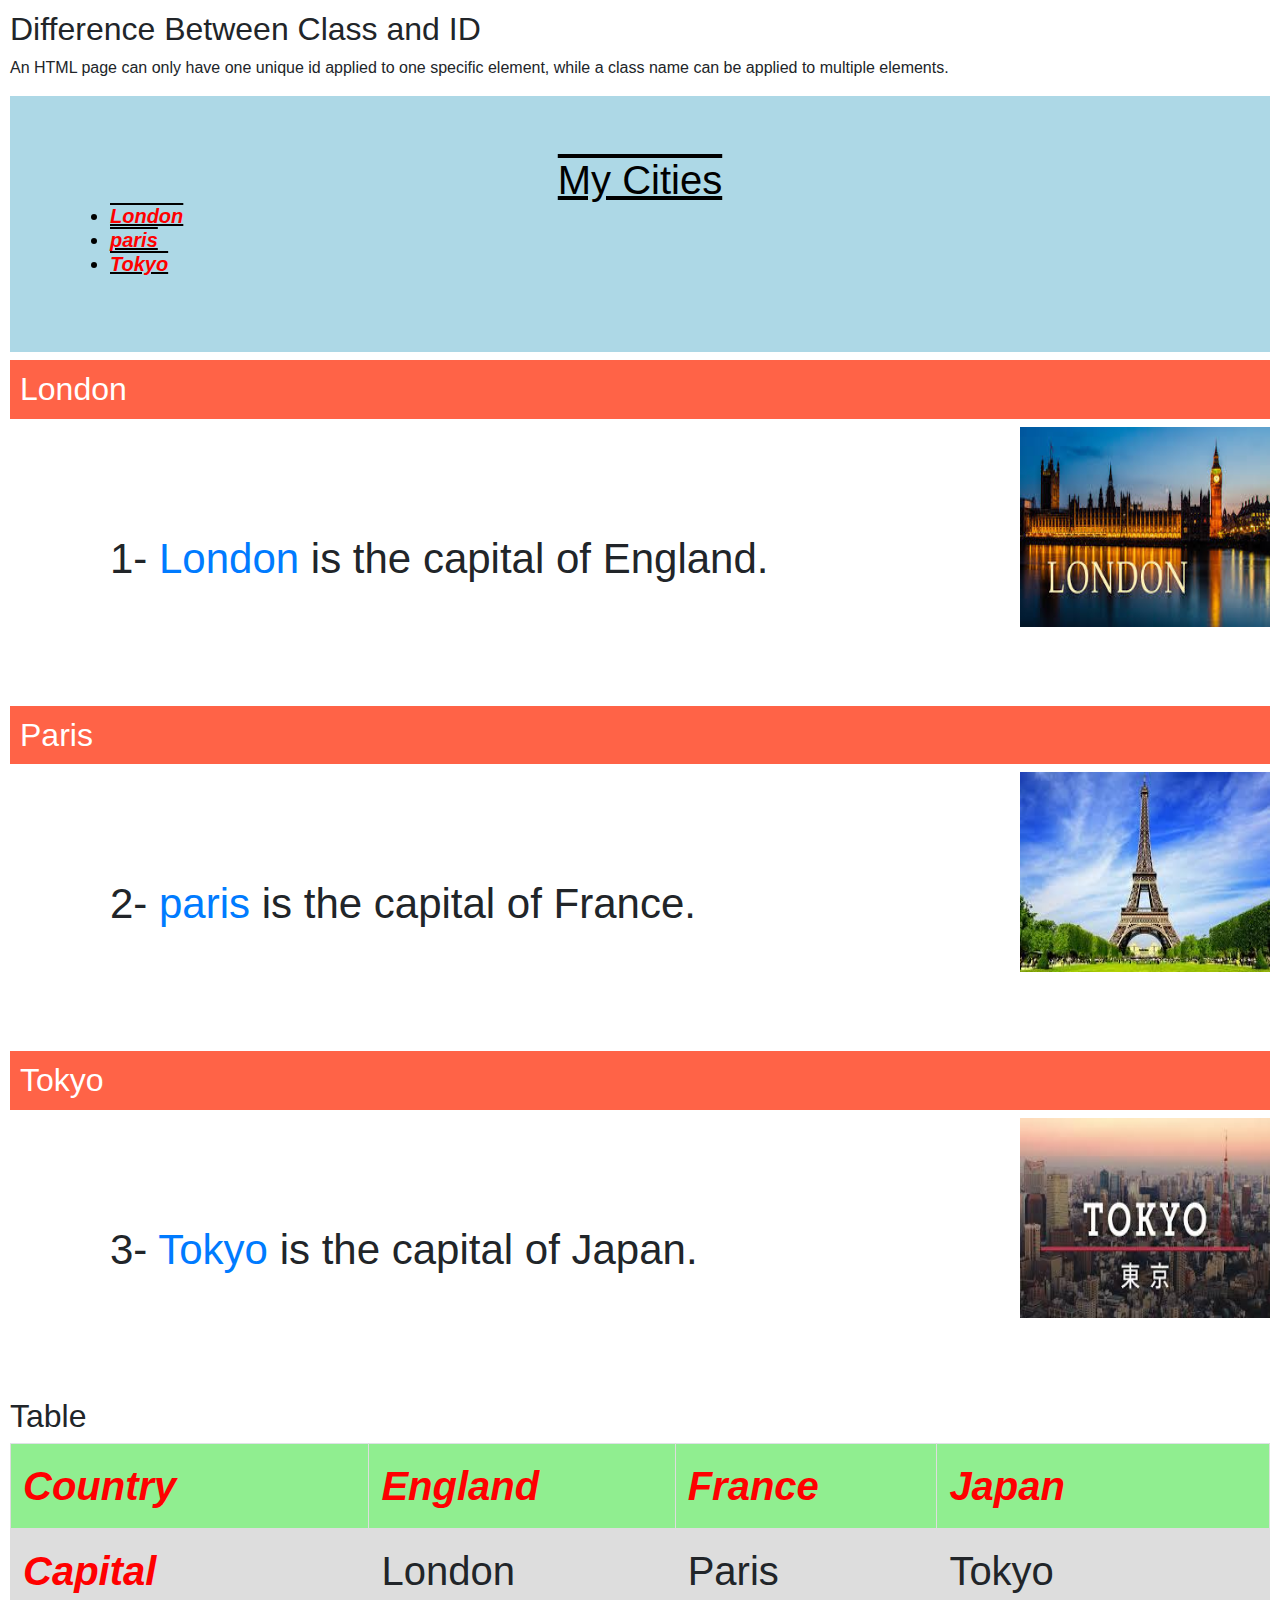
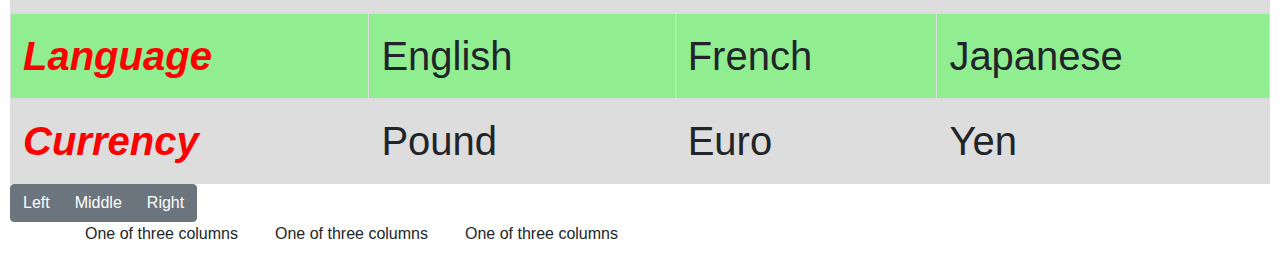
<file: index.html>
<!DOCTYPE html>
<html>
<head>
  <link rel="stylesheet" href="https://stackpath.bootstrapcdn.com/bootstrap/4.3.1/css/bootstrap.min.css" integrity="sha384-ggOyR0iXCbMQv3Xipma34MD+dH/1fQ784/j6cY/iJTQUOhcWr7x9JvoRxT2MZw1T" crossorigin="anonymous">
  <link rel="stylesheet" type="text/css" href="style.css">
  <link rel="stylesheet" type="text/css" href="scssStyle.css">
    <title>My Webpage 0 HTML</title>
</head>
<body>
<h2>Difference Between Class and ID</h2>
<p>An HTML page can only have one unique id applied to one specific element, while a class name can be applied to multiple elements.</p>

<!-- A unique element -->
<h1 id="myHeader">My Cities
  <ul id="myCity">
    <li><a href="london.html">London</a> </li>
    <li><a href="paris.html">paris</a> </li>
    <li><a href="tokyo.html">Tokyo</a> </li>
  </ul>
</h1>

<!-- Multiple similar elements -->
<h2 class="city">
   <div id="London"> </div> London</h2>

<img src="london.jpg" alt="london">
<p class="describtion"> 1- <a href="https://en.wikipedia.org/wiki/London">London
 </a>  is the capital of England.</p>

 <div id="Paris"> </div>
<h2 class="city">Paris</h2>
<img src="paris.jpg" alt="paris">
<p class="describtion"> 2- <a href="https://en.wikipedia.org/wiki/Paris">paris
 </a> is the capital of France.</p>

<div id="Tokyo"> </div>
<h2 class="city">Tokyo</h2>
<img src="tokyo.jpg" alt="tokyo">
<p class="describtion"> 3- <a href="https://en.wikipedia.org/wiki/Tokyo">Tokyo
 </a> is the capital of Japan.</p>
 <div class="table">
   <h2> Table</h2>
<table>
  <tr>
    <th>Country</th>
    <th>England</th>
    <th>France</th>
    <th>Japan</th>
  </tr>
  <tr>
    <th>Capital</th>
    <td>London</td>
    <td>Paris</td>
    <td>Tokyo</td>
  </tr>
  <tr>
    <th>Language</th>
    <td>English</td>
    <td>	French</td>
    <td>Japanese</td>
  </tr>

  <tr>
    <th>Currency</th>
    <td>Pound</td>
    <td>Euro</td>
    <td>Yen</td>
  </tr>

</table>

<div class="btn-group" role="group" aria-label="Basic example">
  <button type="button" class="btn btn-secondary">Left</button>
  <button type="button" class="btn btn-secondary">Middle</button>
  <button type="button" class="btn btn-secondary">Right</button>
</div>
<div class="container">
  <div class="row">
    <div class="col-sm-12 col-md-2">
      One of three columns
    </div>
    <div class="col-sm-12 col-md-2">
      One of three columns
    </div>
    <div class="col-sm-12 col-md-2">
      One of three columns
    </div>
  </div>
</div>
<script src="https://code.jquery.com/jquery-3.3.1.slim.min.js" integrity="sha384-q8i/X+965DzO0rT7abK41JStQIAqVgRVzpbzo5smXKp4YfRvH+8abtTE1Pi6jizo" crossorigin="anonymous"></script>
<script src="https://cdnjs.cloudflare.com/ajax/libs/popper.js/1.14.7/umd/popper.min.js" integrity="sha384-UO2eT0CpHqdSJQ6hJty5KVphtPhzWj9WO1clHTMGa3JDZwrnQq4sF86dIHNDz0W1" crossorigin="anonymous"></script>
<script src="https://stackpath.bootstrapcdn.com/bootstrap/4.3.1/js/bootstrap.min.js" integrity="sha384-JjSmVgyd0p3pXB1rRibZUAYoIIy6OrQ6VrjIEaFf/nJGzIxFDsf4x0xIM+B07jRM" crossorigin="anonymous"></script>
</body>
</html>
</file>
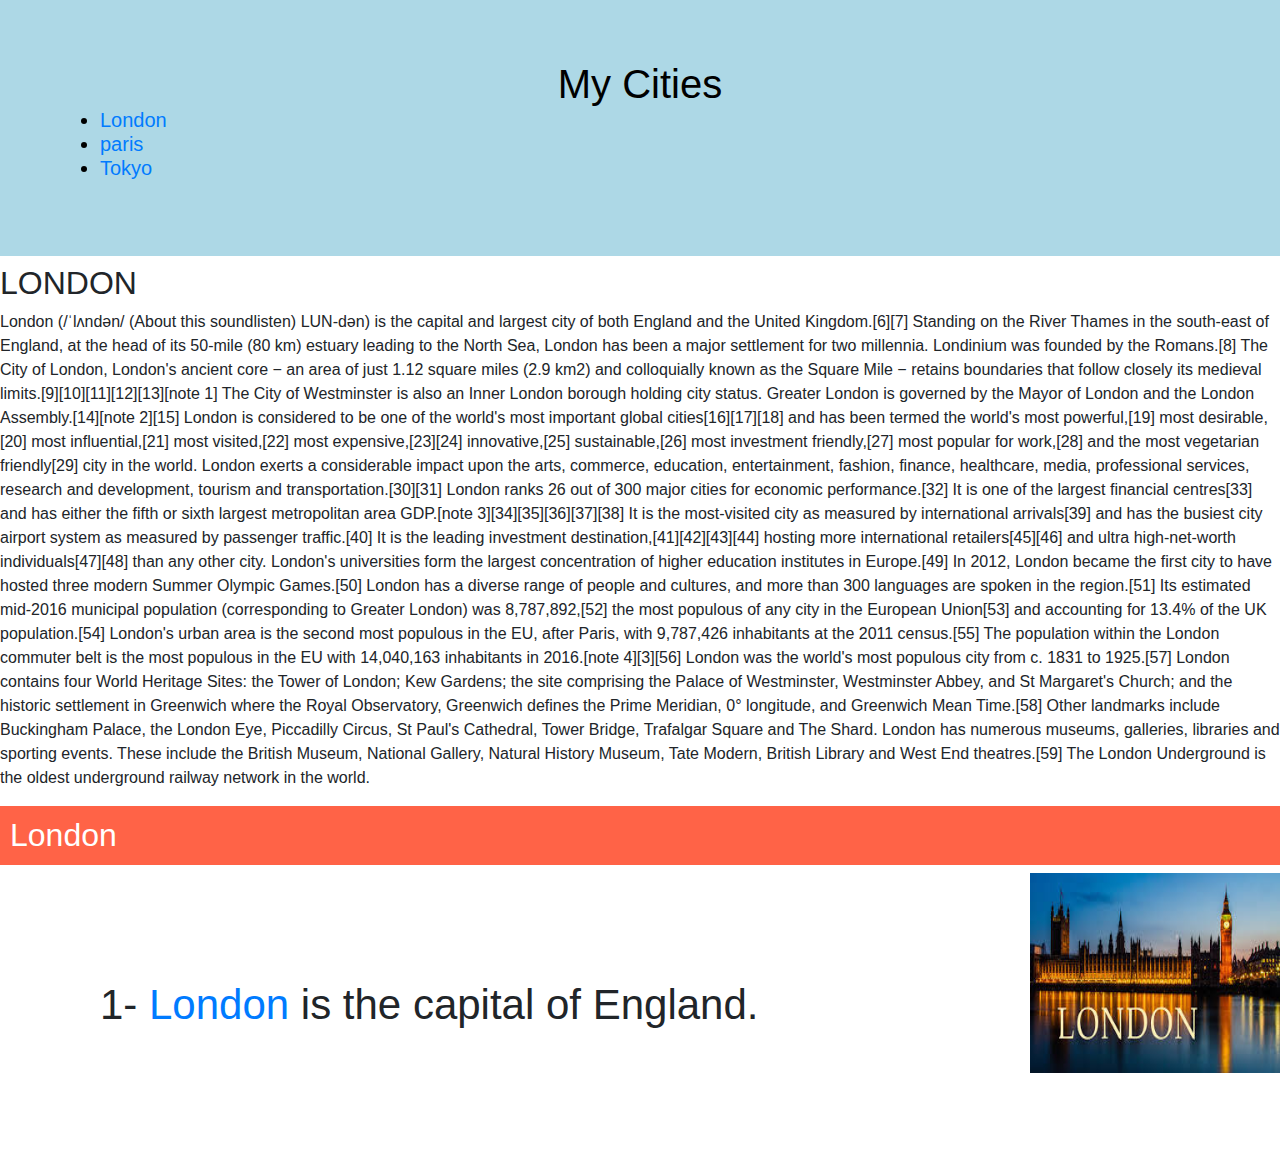
<file: london.html>
<!DOCTYPE html>
<html>
<head>
    <link rel="stylesheet" href="https://stackpath.bootstrapcdn.com/bootstrap/4.3.1/css/bootstrap.min.css" integrity="sha384-ggOyR0iXCbMQv3Xipma34MD+dH/1fQ784/j6cY/iJTQUOhcWr7x9JvoRxT2MZw1T" crossorigin="anonymous">
  <link rel="stylesheet" type="text/css" href="style9.css">
    <title>My Webpage 0 HTML</title>
</head>
<body>
  <h1 id="myHeader">My Cities
    <ul id="myCity">
      <li><a href="london.html">London</a> </li>
      <li><a href="paris.html">paris</a> </li>
      <li><a href="tokyo.html">Tokyo</a> </li>
    </ul>
  </h1>

<h2>LONDON</h2>
<p>
  London (/ˈlʌndən/ (About this soundlisten) LUN-dən) is the capital and largest city of both England and the United Kingdom.[6][7] Standing on the River Thames in the south-east of England, at the head of its 50-mile (80 km) estuary leading to the North Sea, London has been a major settlement for two millennia. Londinium was founded by the Romans.[8] The City of London, London's ancient core − an area of just 1.12 square miles (2.9 km2) and colloquially known as the Square Mile − retains boundaries that follow closely its medieval limits.[9][10][11][12][13][note 1] The City of Westminster is also an Inner London borough holding city status. Greater London is governed by the Mayor of London and the London Assembly.[14][note 2][15]

London is considered to be one of the world's most important global cities[16][17][18] and has been termed the world's most powerful,[19] most desirable,[20] most influential,[21] most visited,[22] most expensive,[23][24] innovative,[25] sustainable,[26] most investment friendly,[27] most popular for work,[28] and the most vegetarian friendly[29] city in the world. London exerts a considerable impact upon the arts, commerce, education, entertainment, fashion, finance, healthcare, media, professional services, research and development, tourism and transportation.[30][31] London ranks 26 out of 300 major cities for economic performance.[32] It is one of the largest financial centres[33] and has either the fifth or sixth largest metropolitan area GDP.[note 3][34][35][36][37][38] It is the most-visited city as measured by international arrivals[39] and has the busiest city airport system as measured by passenger traffic.[40] It is the leading investment destination,[41][42][43][44] hosting more international retailers[45][46] and ultra high-net-worth individuals[47][48] than any other city. London's universities form the largest concentration of higher education institutes in Europe.[49] In 2012, London became the first city to have hosted three modern Summer Olympic Games.[50]

London has a diverse range of people and cultures, and more than 300 languages are spoken in the region.[51] Its estimated mid-2016 municipal population (corresponding to Greater London) was 8,787,892,[52] the most populous of any city in the European Union[53] and accounting for 13.4% of the UK population.[54] London's urban area is the second most populous in the EU, after Paris, with 9,787,426 inhabitants at the 2011 census.[55] The population within the London commuter belt is the most populous in the EU with 14,040,163 inhabitants in 2016.[note 4][3][56] London was the world's most populous city from c. 1831 to 1925.[57]

London contains four World Heritage Sites: the Tower of London; Kew Gardens; the site comprising the Palace of Westminster, Westminster Abbey, and St Margaret's Church; and the historic settlement in Greenwich where the Royal Observatory, Greenwich defines the Prime Meridian, 0° longitude, and Greenwich Mean Time.[58] Other landmarks include Buckingham Palace, the London Eye, Piccadilly Circus, St Paul's Cathedral, Tower Bridge, Trafalgar Square and The Shard. London has numerous museums, galleries, libraries and sporting events. These include the British Museum, National Gallery, Natural History Museum, Tate Modern, British Library and West End theatres.[59] The London Underground is the oldest underground railway network in the world.
</p>

<!-- A unique element -->


<!-- Multiple similar elements -->
<h2 class="city">
   <div id="London"> </div> London</h2>

<img src="london.jpg" alt="london">
<p class="describtion"> 1- <a href="https://en.wikipedia.org/wiki/London">London
 </a>  is the capital of England.</p>
 <script src="https://code.jquery.com/jquery-3.3.1.slim.min.js" integrity="sha384-q8i/X+965DzO0rT7abK41JStQIAqVgRVzpbzo5smXKp4YfRvH+8abtTE1Pi6jizo" crossorigin="anonymous"></script>
 <script src="https://cdnjs.cloudflare.com/ajax/libs/popper.js/1.14.7/umd/popper.min.js" integrity="sha384-UO2eT0CpHqdSJQ6hJty5KVphtPhzWj9WO1clHTMGa3JDZwrnQq4sF86dIHNDz0W1" crossorigin="anonymous"></script>
 <script src="https://stackpath.bootstrapcdn.com/bootstrap/4.3.1/js/bootstrap.min.js" integrity="sha384-JjSmVgyd0p3pXB1rRibZUAYoIIy6OrQ6VrjIEaFf/nJGzIxFDsf4x0xIM+B07jRM" crossorigin="anonymous"></script>



</body>
</html>
</file>
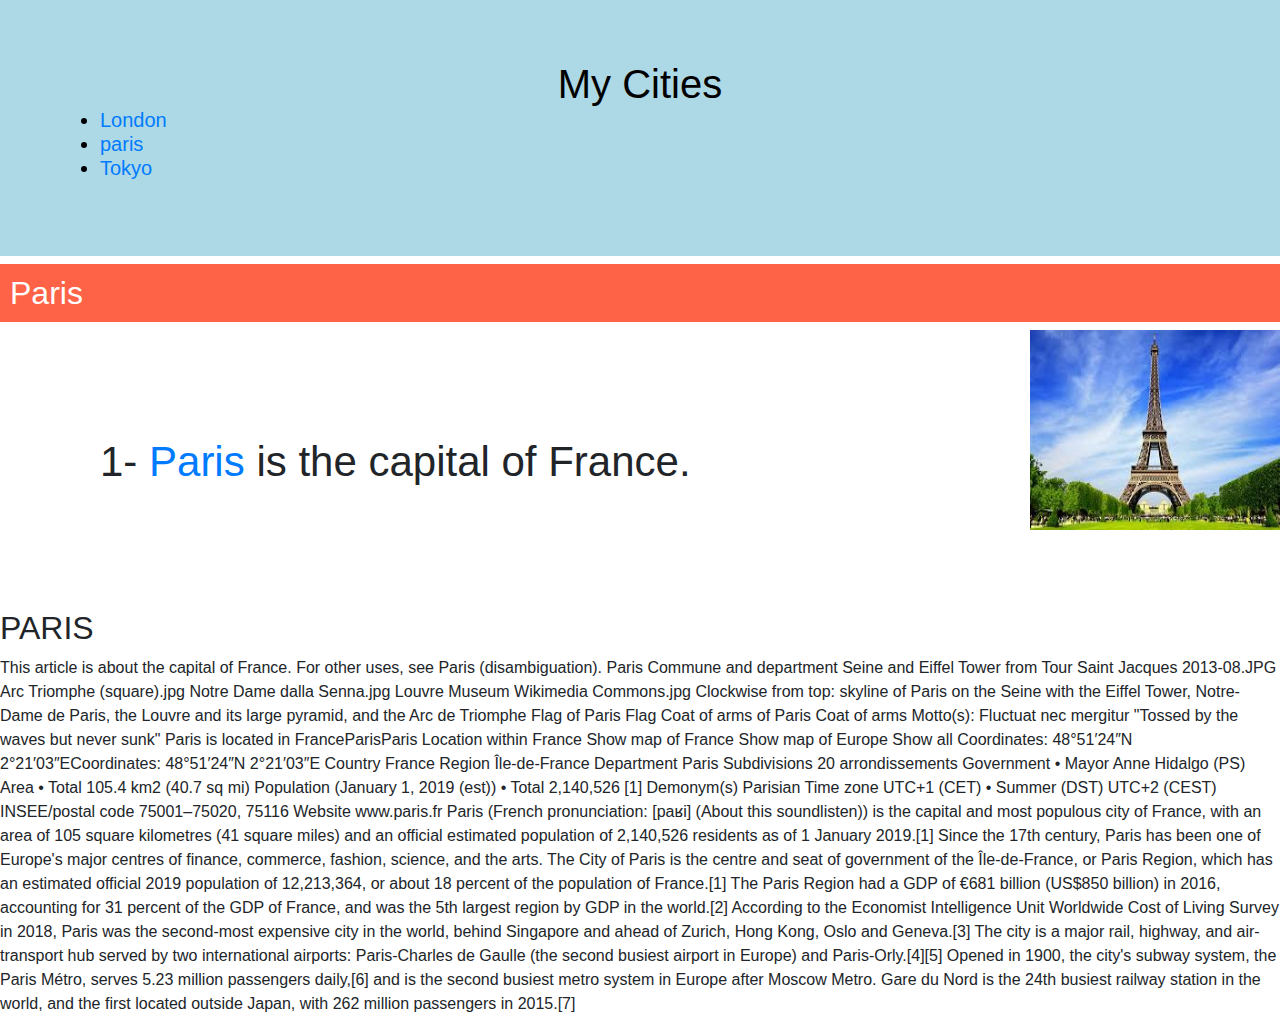
<file: paris.html>
<!DOCTYPE html>
<html>
<head>
    <link rel="stylesheet" href="https://stackpath.bootstrapcdn.com/bootstrap/4.3.1/css/bootstrap.min.css" integrity="sha384-ggOyR0iXCbMQv3Xipma34MD+dH/1fQ784/j6cY/iJTQUOhcWr7x9JvoRxT2MZw1T" crossorigin="anonymous">
  <link rel="stylesheet" type="text/css" href="style9.css">
    <title>My Webpage 0 HTML</title>
</head>
<body>
  <h1 id="myHeader">My Cities
    <ul id="myCity">
      <li><a href="london.html">London</a> </li>
      <li><a href="paris.html">paris</a> </li>
      <li><a href="tokyo.html">Tokyo</a> </li>
    </ul>
  </h1>
  <h2 class="city">
     <div id="Paris"> </div> Paris</h2>

  <img src="paris.jpg" alt="paris">
  <p class="describtion"> 1- <a href="https://en.wikipedia.org/wiki/Paris">Paris
  </a>  is the capital of France.</p>


<h2>PARIS</h2>
<p>This article is about the capital of France. For other uses, see Paris (disambiguation).
Paris
Commune and department
Seine and Eiffel Tower from Tour Saint Jacques 2013-08.JPG
Arc Triomphe (square).jpg	Notre Dame dalla Senna.jpg
Louvre Museum Wikimedia Commons.jpg
Clockwise from top: skyline of Paris on the Seine with the Eiffel Tower, Notre-Dame de Paris, the Louvre and its large pyramid, and the Arc de Triomphe
Flag of Paris
Flag	Coat of arms of Paris
Coat of arms
Motto(s): Fluctuat nec mergitur
"Tossed by the waves but never sunk"
Paris is located in FranceParisParis
Location within France
Show map of France
Show map of Europe
Show all
Coordinates: 48°51′24″N 2°21′03″ECoordinates: 48°51′24″N 2°21′03″E
Country	France
Region	Île-de-France
Department	Paris
Subdivisions	20 arrondissements
Government
 • Mayor	Anne Hidalgo (PS)
Area
 • Total	105.4 km2 (40.7 sq mi)
Population (January 1, 2019 (est))
 • Total	2,140,526 [1]
Demonym(s)	Parisian
Time zone	UTC+1 (CET)
 • Summer (DST)	UTC+2 (CEST)
INSEE/postal code
75001–75020, 75116
Website	www.paris.fr
Paris (French pronunciation: ​[paʁi] (About this soundlisten)) is the capital and most populous city of France, with an area of 105 square kilometres (41 square miles) and an official estimated population of 2,140,526 residents as of 1 January 2019.[1] Since the 17th century, Paris has been one of Europe's major centres of finance, commerce, fashion, science, and the arts.

The City of Paris is the centre and seat of government of the Île-de-France, or Paris Region, which has an estimated official 2019 population of 12,213,364, or about 18 percent of the population of France.[1] The Paris Region had a GDP of €681 billion (US$850 billion) in 2016, accounting for 31 percent of the GDP of France, and was the 5th largest region by GDP in the world.[2] According to the Economist Intelligence Unit Worldwide Cost of Living Survey in 2018, Paris was the second-most expensive city in the world, behind Singapore and ahead of Zurich, Hong Kong, Oslo and Geneva.[3]

The city is a major rail, highway, and air-transport hub served by two international airports: Paris-Charles de Gaulle (the second busiest airport in Europe) and Paris-Orly.[4][5] Opened in 1900, the city's subway system, the Paris Métro, serves 5.23 million passengers daily,[6] and is the second busiest metro system in Europe after Moscow Metro. Gare du Nord is the 24th busiest railway station in the world, and the first located outside Japan, with 262 million passengers in 2015.[7]
</p>

<!-- A unique element -->

<!-- Multiple similar elements -->
<script src="https://code.jquery.com/jquery-3.3.1.slim.min.js" integrity="sha384-q8i/X+965DzO0rT7abK41JStQIAqVgRVzpbzo5smXKp4YfRvH+8abtTE1Pi6jizo" crossorigin="anonymous"></script>
<script src="https://cdnjs.cloudflare.com/ajax/libs/popper.js/1.14.7/umd/popper.min.js" integrity="sha384-UO2eT0CpHqdSJQ6hJty5KVphtPhzWj9WO1clHTMGa3JDZwrnQq4sF86dIHNDz0W1" crossorigin="anonymous"></script>
<script src="https://stackpath.bootstrapcdn.com/bootstrap/4.3.1/js/bootstrap.min.js" integrity="sha384-JjSmVgyd0p3pXB1rRibZUAYoIIy6OrQ6VrjIEaFf/nJGzIxFDsf4x0xIM+B07jRM" crossorigin="anonymous"></script>



</body>
</html>
</file>
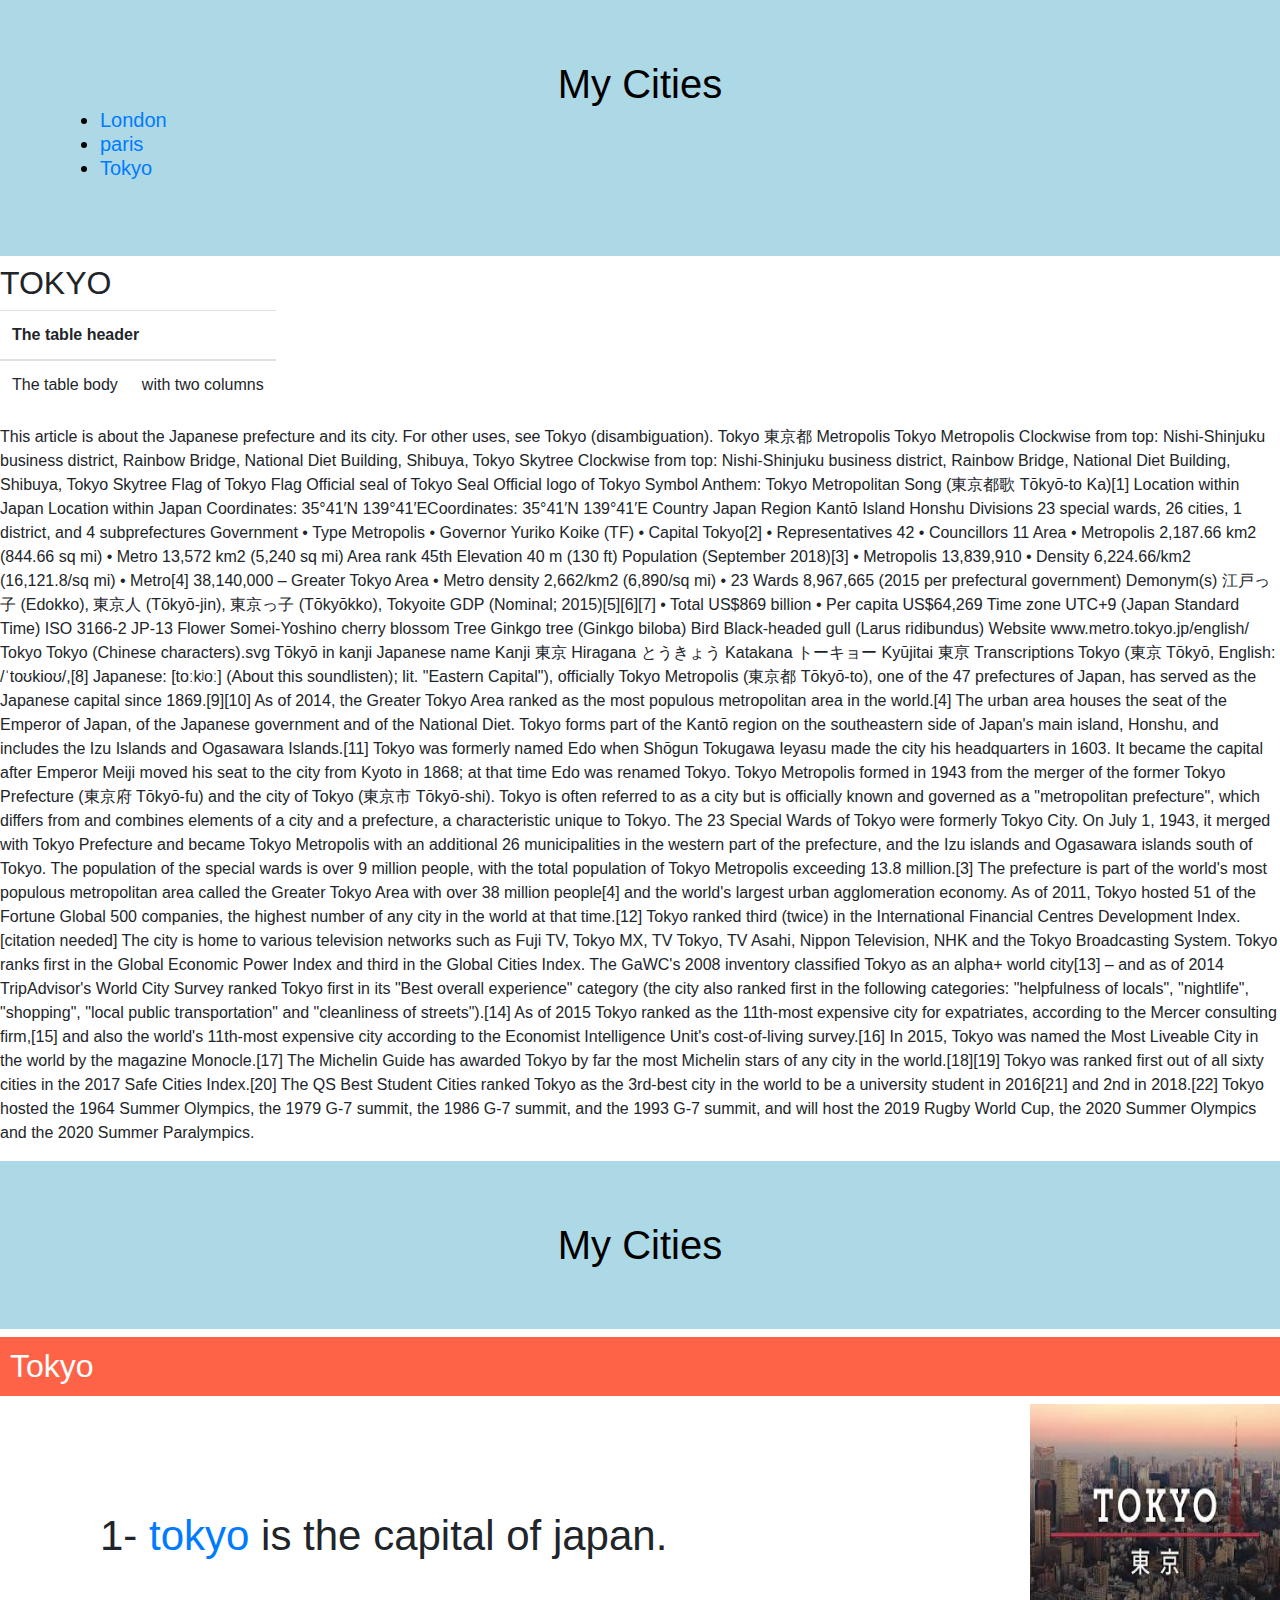
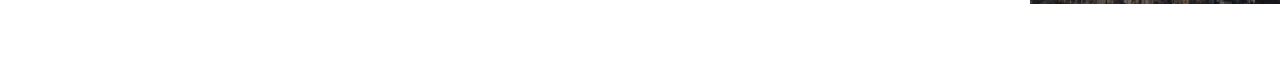
<file: tokyo.html>
<!DOCTYPE html>
<html>
<head>
    <link rel="stylesheet" href="https://stackpath.bootstrapcdn.com/bootstrap/4.3.1/css/bootstrap.min.css" integrity="sha384-ggOyR0iXCbMQv3Xipma34MD+dH/1fQ784/j6cY/iJTQUOhcWr7x9JvoRxT2MZw1T" crossorigin="anonymous">
  <link rel="stylesheet" type="text/css" href="style9.css">
    <title>My Webpage 0 HTML</title>
</head>
<body>
  <h1 id="myHeader">My Cities
    <ul id="myCity">
      <li><a href="london.html">London</a> </li>
      <li><a href="paris.html">paris</a> </li>
      <li><a href="tokyo.html">Tokyo</a> </li>


    </ul>
  </h1>


<h2>TOKYO</h2>
<div class="table">
  <table>
<thead>
<tr>
    <th colspan="2">The table header</th>
</tr>
</thead>
<tbody>
<tr>
    <td>The table body</td>
    <td>with two columns</td>
</tr>
</tbody>
</table>

</div>
<p>
  This article is about the Japanese prefecture and its city. For other uses, see Tokyo (disambiguation).
Tokyo
東京都
Metropolis
Tokyo Metropolis
Clockwise from top: Nishi-Shinjuku business district, Rainbow Bridge, National Diet Building, Shibuya, Tokyo Skytree
Clockwise from top: Nishi-Shinjuku business district, Rainbow Bridge, National Diet Building, Shibuya, Tokyo Skytree
Flag of Tokyo
Flag	Official seal of Tokyo
Seal
Official logo of Tokyo
Symbol
Anthem: Tokyo Metropolitan Song (東京都歌 Tōkyō-to Ka)[1]
Location within Japan
Location within Japan
Coordinates: 35°41′N 139°41′ECoordinates: 35°41′N 139°41′E
Country	 Japan
Region	Kantō
Island	Honshu
Divisions	23 special wards, 26 cities, 1 district, and 4 subprefectures
Government
 • Type	Metropolis
 • Governor	Yuriko Koike (TF)
 • Capital	Tokyo[2]
 • Representatives	42
 • Councillors	11
Area
 • Metropolis	2,187.66 km2 (844.66 sq mi)
 • Metro	13,572 km2 (5,240 sq mi)
Area rank	45th
Elevation	40 m (130 ft)
Population (September 2018)[3]
 • Metropolis	13,839,910
 • Density	6,224.66/km2 (16,121.8/sq mi)
 • Metro[4]	38,140,000 – Greater Tokyo Area
 • Metro density	2,662/km2 (6,890/sq mi)
 • 23 Wards	8,967,665
 	(2015 per prefectural government)
Demonym(s)	江戸っ子 (Edokko), 東京人 (Tōkyō-jin), 東京っ子 (Tōkyōkko), Tokyoite
GDP (Nominal; 2015)[5][6][7]
 • Total	US$869 billion
 • Per capita	US$64,269
Time zone	UTC+9 (Japan Standard Time)
ISO 3166-2
JP-13
Flower	Somei-Yoshino cherry blossom
Tree	Ginkgo tree (Ginkgo biloba)
Bird	Black-headed gull (Larus ridibundus)
Website	www.metro.tokyo.jp/english/
Tokyo
Tokyo (Chinese characters).svg
Tōkyō in kanji
Japanese name
Kanji	東京
Hiragana	とうきょう
Katakana	トーキョー
Kyūjitai	東亰
Transcriptions
Tokyo (東京 Tōkyō, English: /ˈtoʊkioʊ/,[8] Japanese: [toːkʲoː] (About this soundlisten); lit. "Eastern Capital"), officially Tokyo Metropolis (東京都 Tōkyō-to), one of the 47 prefectures of Japan, has served as the Japanese capital since 1869.[9][10] As of 2014, the Greater Tokyo Area ranked as the most populous metropolitan area in the world.[4] The urban area houses the seat of the Emperor of Japan, of the Japanese government and of the National Diet. Tokyo forms part of the Kantō region on the southeastern side of Japan's main island, Honshu, and includes the Izu Islands and Ogasawara Islands.[11] Tokyo was formerly named Edo when Shōgun Tokugawa Ieyasu made the city his headquarters in 1603. It became the capital after Emperor Meiji moved his seat to the city from Kyoto in 1868; at that time Edo was renamed Tokyo. Tokyo Metropolis formed in 1943 from the merger of the former Tokyo Prefecture (東京府 Tōkyō-fu) and the city of Tokyo (東京市 Tōkyō-shi). Tokyo is often referred to as a city but is officially known and governed as a "metropolitan prefecture", which differs from and combines elements of a city and a prefecture, a characteristic unique to Tokyo.

The 23 Special Wards of Tokyo were formerly Tokyo City. On July 1, 1943, it merged with Tokyo Prefecture and became Tokyo Metropolis with an additional 26 municipalities in the western part of the prefecture, and the Izu islands and Ogasawara islands south of Tokyo. The population of the special wards is over 9 million people, with the total population of Tokyo Metropolis exceeding 13.8 million.[3] The prefecture is part of the world's most populous metropolitan area called the Greater Tokyo Area with over 38 million people[4] and the world's largest urban agglomeration economy. As of 2011, Tokyo hosted 51 of the Fortune Global 500 companies, the highest number of any city in the world at that time.[12] Tokyo ranked third (twice) in the International Financial Centres Development Index.[citation needed] The city is home to various television networks such as Fuji TV, Tokyo MX, TV Tokyo, TV Asahi, Nippon Television, NHK and the Tokyo Broadcasting System.

Tokyo ranks first in the Global Economic Power Index and third in the Global Cities Index. The GaWC's 2008 inventory classified Tokyo as an alpha+ world city[13] – and as of 2014 TripAdvisor's World City Survey ranked Tokyo first in its "Best overall experience" category (the city also ranked first in the following categories: "helpfulness of locals", "nightlife", "shopping", "local public transportation" and "cleanliness of streets").[14] As of 2015 Tokyo ranked as the 11th-most expensive city for expatriates, according to the Mercer consulting firm,[15] and also the world's 11th-most expensive city according to the Economist Intelligence Unit's cost-of-living survey.[16] In 2015, Tokyo was named the Most Liveable City in the world by the magazine Monocle.[17] The Michelin Guide has awarded Tokyo by far the most Michelin stars of any city in the world.[18][19] Tokyo was ranked first out of all sixty cities in the 2017 Safe Cities Index.[20] The QS Best Student Cities ranked Tokyo as the 3rd-best city in the world to be a university student in 2016[21] and 2nd in 2018.[22] Tokyo hosted the 1964 Summer Olympics, the 1979 G-7 summit, the 1986 G-7 summit, and the 1993 G-7 summit, and will host the 2019 Rugby World Cup, the 2020 Summer Olympics and the 2020 Summer Paralympics.
</p>
<!-- A unique element -->
<h1 id="myHeader">My Cities


<!-- Multiple similar elements -->
<h2 class="city">
   <div id="Tokyo"> </div> Tokyo</h2>

<img src="tokyo.jpg" alt="tokyo">
<p class="describtion"> 1- <a href="https://en.wikipedia.org/wiki/London">tokyo
</a>  is the capital of japan.</p>
<script src="https://code.jquery.com/jquery-3.3.1.slim.min.js" integrity="sha384-q8i/X+965DzO0rT7abK41JStQIAqVgRVzpbzo5smXKp4YfRvH+8abtTE1Pi6jizo" crossorigin="anonymous"></script>
<script src="https://cdnjs.cloudflare.com/ajax/libs/popper.js/1.14.7/umd/popper.min.js" integrity="sha384-UO2eT0CpHqdSJQ6hJty5KVphtPhzWj9WO1clHTMGa3JDZwrnQq4sF86dIHNDz0W1" crossorigin="anonymous"></script>
<script src="https://stackpath.bootstrapcdn.com/bootstrap/4.3.1/js/bootstrap.min.js" integrity="sha384-JjSmVgyd0p3pXB1rRibZUAYoIIy6OrQ6VrjIEaFf/nJGzIxFDsf4x0xIM+B07jRM" crossorigin="anonymous"></script>



</body>
</html>
</file>
<file: style.css>
/* Style the element with the id "myHeader" */
#myHeader {
  background-color: lightblue;
  color: black;
  padding: 60px;
  text-align: center;
}
#myCity{
  text-align: left;
  font-size: 20px;
}

/* Style all elements with the class name "city" */
.city {
  background-color: tomato;
  color: white;
  padding: 10px;
}
.describtion{
  padding: 100px;
  font-size: 42px;
}
img {
float:right;width:250px;height:200px;
  float: right;
  padding: 0px;
}
 table{
  background-color: pink;
width: 100%;
}


@media screen and (min-width: 480px)  {

   table {
     font-size: 40px;

    background-color: lightgreen;
  }
}

td, th {
  border: 1px solid #dddddd;
  text-align: left;
  padding: 8px;
}

tr:nth-child(even) {
  background-color: #dddddd;
}
</file>
<file: scssStyle.css>
tr th, li a {
  font-style: italic;
  font-weight: bold;
}

body {
  margin: 10px;
}

h1 {
  text-decoration: underline overline;
}

li a {
  color: red;
}

tr th {
  color: red;
}

/*# sourceMappingURL=scssStyle.css.map */
</file>
<file: style9.css>
/* Style the element with the id "myHeader" */
#myHeader {
  background-color: lightblue;
  color: black;
  padding: 60px;
  text-align: center;
}
#myCity{
  text-align: left;
  font-size: 20px;
}

/* Style all elements with the class name "city" */
.city {
  background-color: tomato;
  color: white;
  padding: 10px;
}
.describtion{
  padding: 100px;
  font-size: 42px;
}
img {
float:right;width:250px;height:200px;
  float: right;
  padding: 0px;
}
</file>
